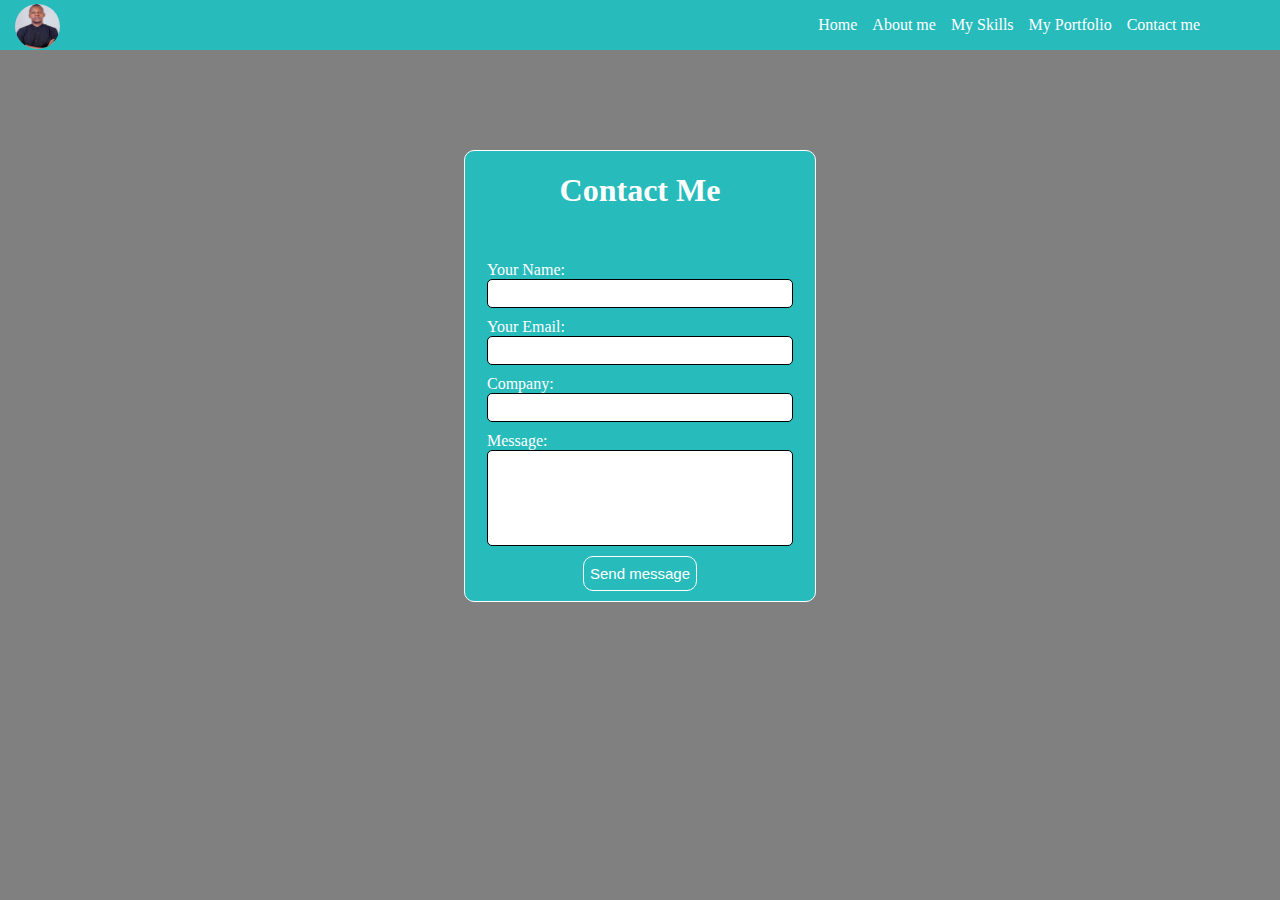
<file: contactme.html>
<!DOCTYPE html>
<html lang="en">
<head>
    <meta charset="UTF-8">
    <meta name="viewport" content="width=device-width, initial-scale=1.0">
    <link rel="stylesheet" href="assets/styles.css">
    <title>Contact Me</title>
</head>

<body>
    <div class="main_container">
        <header id="header">
            <a href="index.html"><img id="dp" src="assets/images/dp.png" alt=""></a>
            <ul id="menu_items">
                <li> <a href="index.html">Home</a></li>
                <li> <a href="about.html">About me</a></li>
                <li> <a href="skills.html">My Skills</a></li>
                <li> <a href="potfolio.html">My Portfolio</a></li>
                <li> <a href="contactme.html">Contact me</a></li>
            </ul>
        </header>

        <div class="content">
            <div class="form_container">
                <h1 id="form_header">Contact Me</h1>
                        <form action="process_form.php" method="POST">
                            <label class="form_label" for="name">Your Name:</label>
                            <input class="form_input" type="text" id="name" name="name" required>
                    
                            <label class="form_label" for="email">Your Email:</label>
                            <input class="form_input" type="email" id="email" name="email" required>

                            <label class="form_label" for="company">Company:</label>
                            <input class="form_input" type="text" id="company" name="company" required>
                    
                            <label class="form_label" for="message">Message:</label>
                            <textarea  class="form_input" id="message" name="message" rows="6" required></textarea>
                    
                            <div id="button_div">
                                <button id="contact_button" type="submit">Send message</button>
                            </div>
                        </form>
               </div>
        </div>
    </div>
    
</body>
</html>
</file>
<file: assets/styles.css>
body{
    background-color: grey;
    margin: 0;
    padding: 0;
}

.content_container{
    height: 65vh;
    display: flex;
    color: white;
    justify-content: center;
    align-items: center;
}

ul{
    list-style-type: none;
}

#header{position: relative;
    background-color: #27bbbb;
    display: flex;
    justify-content: flex-end;
    width: 100%;
}

#header a{
    list-style-type: none;
    color: white;
    text-decoration: none;

}

#header a:hover{
    color: rgb(255, 255, 255);
    text-shadow: 0px 1px 5px rgba(0, 0, 0, 1);
}

#menu_items{
    display: flex;
    padding-right: 80px;
    gap: 15px;
}

#dp{position: absolute;
    height: 45px;
    border-radius: 50%;
    left:15px;
    top: 4px;
}

.form_container{
    color:white;
    border: white solid 1px;
    border-radius: 10px;
    margin-top: 100px;
    width: 350px;
    background-color:#27bbbb;
    display: flex;
    flex-direction: column;
    gap: 30px;
    align-items: center;
    /* width: 50%; */
}

.content{
    display: flex;
    justify-content: center;
}

.form_label, .form_input, #contact_button, #form_header{
    display: block;
    
}

.form_input{
    border: black solid 1px;
    border-radius: 5px;
}

.form_input{
    margin-bottom: 10px;
}

form input, form textarea{
    width: 300px;
    resize: none;
}

form input{
    height: 25px;
}

#contact_button{
    border: white solid 1px;
    border-radius: 10px;
    background-color: #27bbbb;
    color: white;
    height: 35px;
    font-size: 15px;
}

#button_div{
    padding-bottom: 10px;
    display: flex;
    justify-content: center;
}

#contact_button:hover{
    box-shadow: rgba(149, 157, 165, 0.2) 0px 8px 24px;
    cursor: pointer; 
}
</file>
